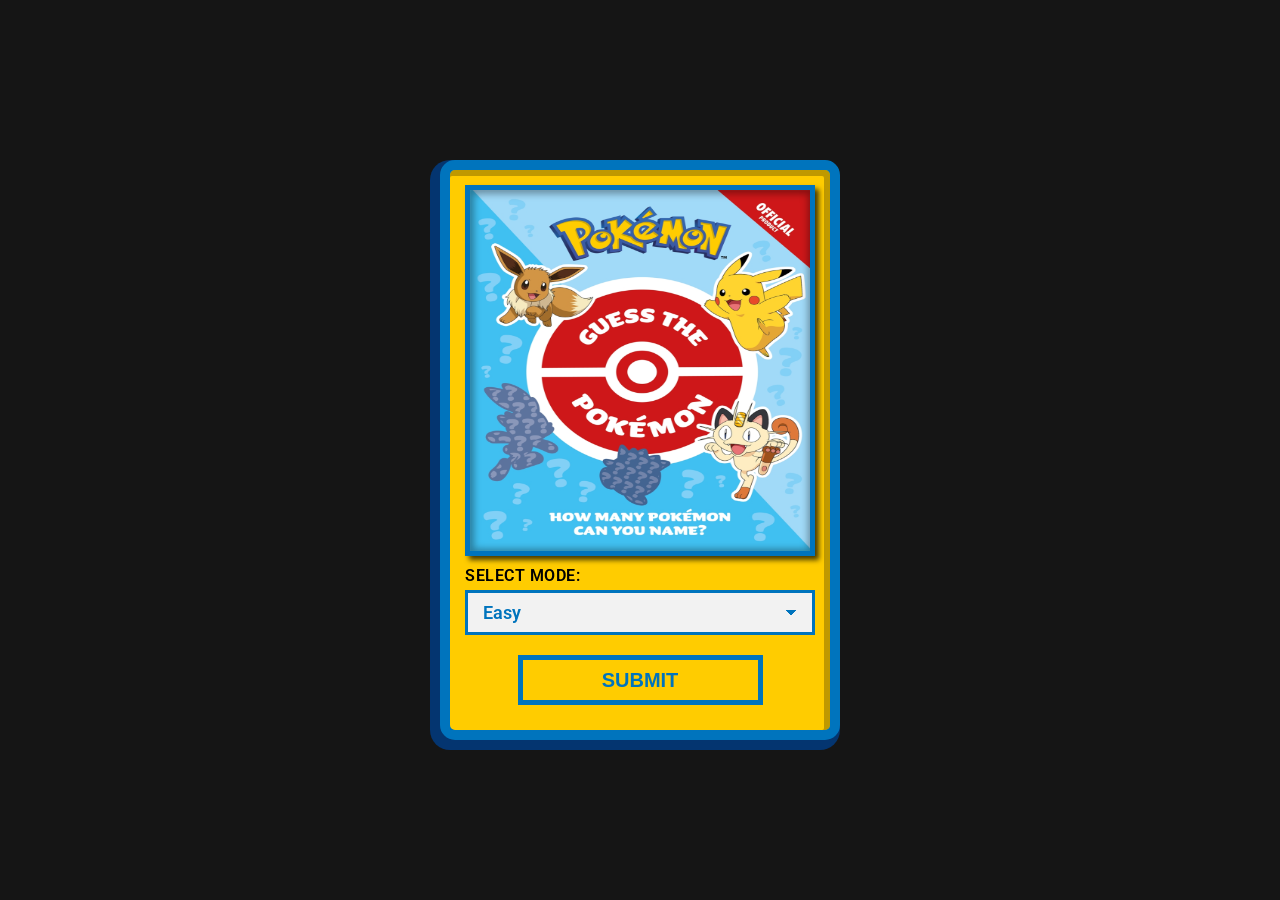
<file: index.html>
<!DOCTYPE html>
<html lang="en">
<head>
  <meta charset="UTF-8">
  <meta name="viewport" content="width=device-width, initial-scale=1">
  <meta name="color-scheme" content="only light">
  <meta name="theme-color" content="#151515">
  <title>Pokémon Challenge</title>

  <link rel="stylesheet" href="./style.css">
  <link rel="stylesheet" href="https://cdnjs.cloudflare.com/ajax/libs/font-awesome/5.15.4/css/all.min.css">
</head>

<body>
  <div class="container">

    <header>
      <form id="gameForm">

        <div class="menu"></div>

        <div class="mode-container">
          <label for="mode">Select Mode:</label>

          <select name="mode" id="mode">
            <option value="Easy">Easy</option>
            <option value="Hard">Hard</option>
          </select>
        </div>

        <button type="submit" id="submit">
          Submit
        </button>

      </form>
    </header>
  </div>

  <script>
    document.getElementById("gameForm").addEventListener("submit", function(event) {
      event.preventDefault();

      const selectedMode = document.getElementById("mode").value.toLowerCase();

      window.location.href = `hard.html?mode=${selectedMode}`;
    });
  </script>

</body>
</html>
</file>
<file: style.css>
@import url("https://fonts.googleapis.com/css?family=Roboto:400,400i,900");

:root {
  color-scheme: only light;
}

* {
  margin: 0;
  padding: 0;
  box-sizing: border-box;
}

button:focus {
  outline: 0;
  outline: none;
}

body {
  font-family: Roboto, sans-serif;
  background: #151515;
  font-size: 16px;
  font-weight: 600;
  text-align: justify;
  color: #000;
  min-height: 100dvh;
  overflow-x: hidden;
  overflow-y: auto;
  forced-color-adjust: none;
}

/* Form container */
.gameForm,
#gameForm {
  display: block;
  width: 100%;
}

.description.hidden {
  display: none;
}

img {
  max-width: 100%;
}

.container {
  align-items: center;
  justify-content: center;
  display: flex;
  flex-direction: column;
  width: 100%;
  max-width: 430px;
  min-height: 100dvh;
  margin: 0 auto;
  padding: 10px 15px;
}

/* Main game card */
/* Main game card */
header {
  display: flex;
  flex-direction: column;
  justify-content: space-between;
  width: 100%;
  max-width: 400px;
  min-height: min(580px, calc(100dvh - 20px));
  margin-top: 0;
  background: #ffcc00;
  padding: 15px;
  border: 10px solid #0074bd;
  border-radius: 15px;
  box-shadow: -5px 5px 0px 5px #043570, inset -3px 3px 0px 3px rgba(0, 0, 0, 0.25);
  color: #000;
  forced-color-adjust: none;
}



/* Title: "Who is that Pokémon?" */
.title {
  width: 80%;
  margin-bottom: 5px;
  font-size: 21px;
  text-transform: uppercase;
  font-weight: 600;
  text-align: left;
  color: #000;
  text-shadow: -1px -1px 1px rgba(255, 255, 255, .1), 1px 1px 1px rgba(0, 0, 0, .5);
}

/* Reload button styling */
#reload {
  width: 25px;
  height: 25px;
  font-size: 25px;
  margin-top: -3.5px;
  border: none;
  float: right;
  transition: transform 100ms, color 100ms;
  background: transparent;
  color: #000;
  cursor: pointer;
  touch-action: manipulation;
  -webkit-tap-highlight-color: transparent;
  text-shadow: -1px -1px 1px rgba(255, 255, 255, .1), 1px 1px 1px rgba(0, 0, 0, .5);
}

@media (hover: hover) and (pointer: fine) {
  #reload:hover {
    color: #0074bd;
  }
}

#reload:active {
  transform: rotate(90deg);
  color: #a68500;
  text-shadow: none;
}

/* Image frame container */
.framehard {
  width: 100%;
  min-height: 215px;
  display: flex;
  align-items: center;
  justify-content: center;
  background: url(frame.png) center;
  background-size: cover;
  border: 5px solid #0074bd;
  box-shadow: 4px 4px 5px 0px rgba(0, 0, 0, 0.71), inset 1px 1px 7px 3px rgba(0, 0, 0, 0.35);
}

/* Pokémon image */
.framehard img {
  display: block;
  margin: 10px auto;
  width: min(190px, 100%);
  height: auto;
  filter: contrast(0%);
  transform: translateX(-60px);
}

/* Image frame container Easy */
.frameeasy {
  width: 100%;
  min-height: 215px;
  display: flex;
  align-items: center;
  justify-content: center;
  background: url(frame.png) center;
  background-size: cover;
  border: 5px solid #0074bd;
  box-shadow: 4px 4px 5px 0px rgba(0, 0, 0, 0.71), inset 1px 1px 7px 3px rgba(0, 0, 0, 0.35);
}

/* Pokémon image Easy */
.frameeasy img {
  display: block;
  margin: 10px auto;
  width: min(190px, 100%);
  height: auto;
  filter:none;
  transform: translateX(-60px);
}

/* Reveal Pokémon image after submit */
.framehard img.submit {
  filter: none !important;
}

/* Image frame container for Menu */
/* Form container on Menu page only */
#gameForm:has(.menu) {
  display: flex;
  flex-direction: column;
  flex: 1;
}

/* Image frame container for Menu */
.menu {
  width: 100%;
  flex: 1;
  min-height: 220px;
  display: flex;
  align-items: center;
  justify-content: center;
  background: url(menu.webp) center no-repeat;
  background-size: 100% 100%;
  border: 5px solid #0074bd;
  box-shadow: 4px 4px 5px 0px rgba(0, 0, 0, 0.71), inset 1px 1px 7px 3px rgba(0, 0, 0, 0.35);
}



/* Message text (correct/incorrect/user prompt) */
header span {
  width: 100%;
  margin: 10px auto 5px;
  font-size: 22px;
  display: block;
  text-transform: uppercase;
  color: #000;
  border: 3px solid #0074bd;
  text-align: center;
  letter-spacing: 1px;
}

/* Description paragraph */
.description {
  margin: 0 0 7px;
  color: #000;
}

/* Input styling */
input {
  width: 100%;
  height: 45px;
  font-size: 18px;
  border: 3px solid #0074bd;
  color: #0074bd;
  padding: 0 15px;
  background: #f2f2f2;
  outline: none;
}

::placeholder {
  color: #8f8f8f;
  opacity: 1;
}

::-webkit-input-placeholder {
  color: #8f8f8f;
}

/* Submit button */
#submit {
  display: block;
  width: min(70%, 260px);
  height: 50px;
  border: 5px solid #0074bd;
  color: #0074bd;
  font-size: 20px;
  font-weight: 600;
  text-transform: uppercase;
  background: transparent;
  margin: 10px auto;
  position: relative;
  overflow: hidden;
  z-index: 1;
  cursor: pointer;
  touch-action: manipulation;
  -webkit-tap-highlight-color: transparent;
  transition: color 200ms ease-in-out, transform 80ms ease-out;
  forced-color-adjust: none;
}

#submit:after {
  content: '';
  position: absolute;
  display: block;
  top: 0;
  left: 50%;
  transform: translateX(-50%);
  width: 0;
  height: 100%;
  background: #0074bd;
  z-index: -1;
  transition: width 200ms ease-out;
}

@media (hover: hover) and (pointer: fine) {
  #submit:hover {
    color: #FFF;
  }

  #submit:hover:after {
    width: 110%;
  }
}

#submit:active {
  color: #FFF;
  transform: scale(0.98);
}

#submit:active:after {
  width: 110%;
  background-color: #0f55aa;
}

/* textcolor */
.textcolor {
  width: 100%;
  opacity: 1;
  margin: 0;
  color: #000;
}

@media (prefers-color-scheme: dark) {
  body,
  header,
  .title,
  .description,
  header span,
  .textcolor,
  #reload {
    color: #000;
  }
}

@media (hover: none) and (pointer: coarse) {
  #submit:active,
  #submit.is-pressed {
    color: #FFF;
    transform: scale(0.98);
  }

  #submit:active:after,
  #submit.is-pressed:after {
    width: 110%;
    background-color: #0f55aa;
  }

  #reload:active,
  #reload.is-pressed {
    transform: rotate(90deg);
    color: #a68500;
    text-shadow: none;
  }
}

@media (max-width: 430px) {
  body {
    font-size: 15px;
  }

    header {
    margin-top: 0;
    padding: 12px;
    border-width: 8px;
    box-shadow: -3px 3px 0px 3px #043570, inset -2px 2px 0px 2px rgba(0, 0, 0, 0.25);
  }

  .title {
    width: calc(100% - 30px);
    font-size: 18px;
  }

  header span {
    font-size: 18px;
  }

  .frame {
    min-height: 180px;
  }

  #submit {
    width: 100%;
    max-width: none;
    font-size: 18px;
  }

  .textcolor h2 {
    font-size: 1rem;
    line-height: 1.35;
  }
}

/* Custom Dropdown Container Wrapper */
.mode-container {
  display: flex;
  flex-direction: column;
  width: 100%;
  margin: 10px 0;
}

/* Styled Label matching the game typography */
.mode-container label {
  color: #000;
  font-size: 16px;
  text-transform: uppercase;
  margin-bottom: 5px;
  letter-spacing: 0.5px;
}

/* Styled Dropdown Selector matching your existing 'input' field styles */
select#mode {
  width: 100%;
  height: 45px;
  font-size: 18px;
  font-family: Roboto, sans-serif;
  font-weight: 600;
  border: 3px solid #0074bd;
  color: #0074bd;
  padding: 0 40px 0 15px;
  background-color: #f2f2f2;
  outline: none;
  cursor: pointer;
  border-radius: 0;
  appearance: none;
  -webkit-appearance: none;
  -moz-appearance: none;

  /* Pure CSS Downward Arrow */
  background-image:
    linear-gradient(45deg, transparent 50%, #0074bd 50%),
    linear-gradient(135deg, #0074bd 50%, transparent 50%);
  background-position:
    calc(100% - 21px) 50%,
    calc(100% - 15px) 50%;
  background-size:
    6px 6px,
    6px 6px;
  background-repeat: no-repeat;
}




/* Optional wrapper adjust for mobile views scaling */
@media (max-width: 430px) {
  select#mode {
    font-size: 16px;
    height: 42px;
  } 
}
</file>
